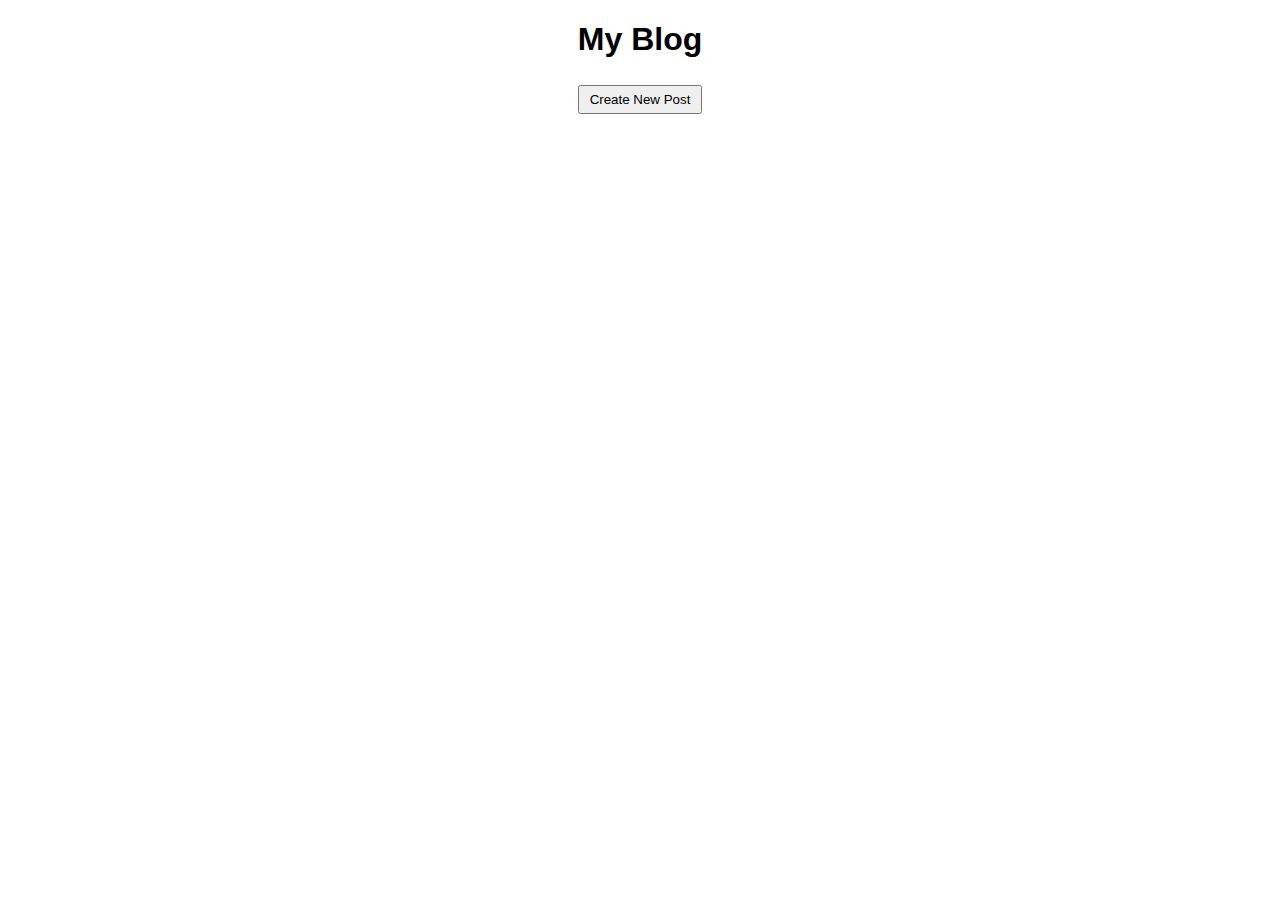
<file: index.html>
<!DOCTYPE html>
<html lang="en">
<head>
    <meta charset="UTF-8">
    <meta name="viewport" content="width=device-width, initial-scale=1.0">
    <title>Blog Home</title>
    <link rel="stylesheet" href="styles.css">
</head>
<body>
    <h1>My Blog</h1>
    <button onclick="location.href='create.html'">Create New Post</button>
    <div id="posts"></div>

    <script src="script.js"></script>
</body>
</html>
</file>
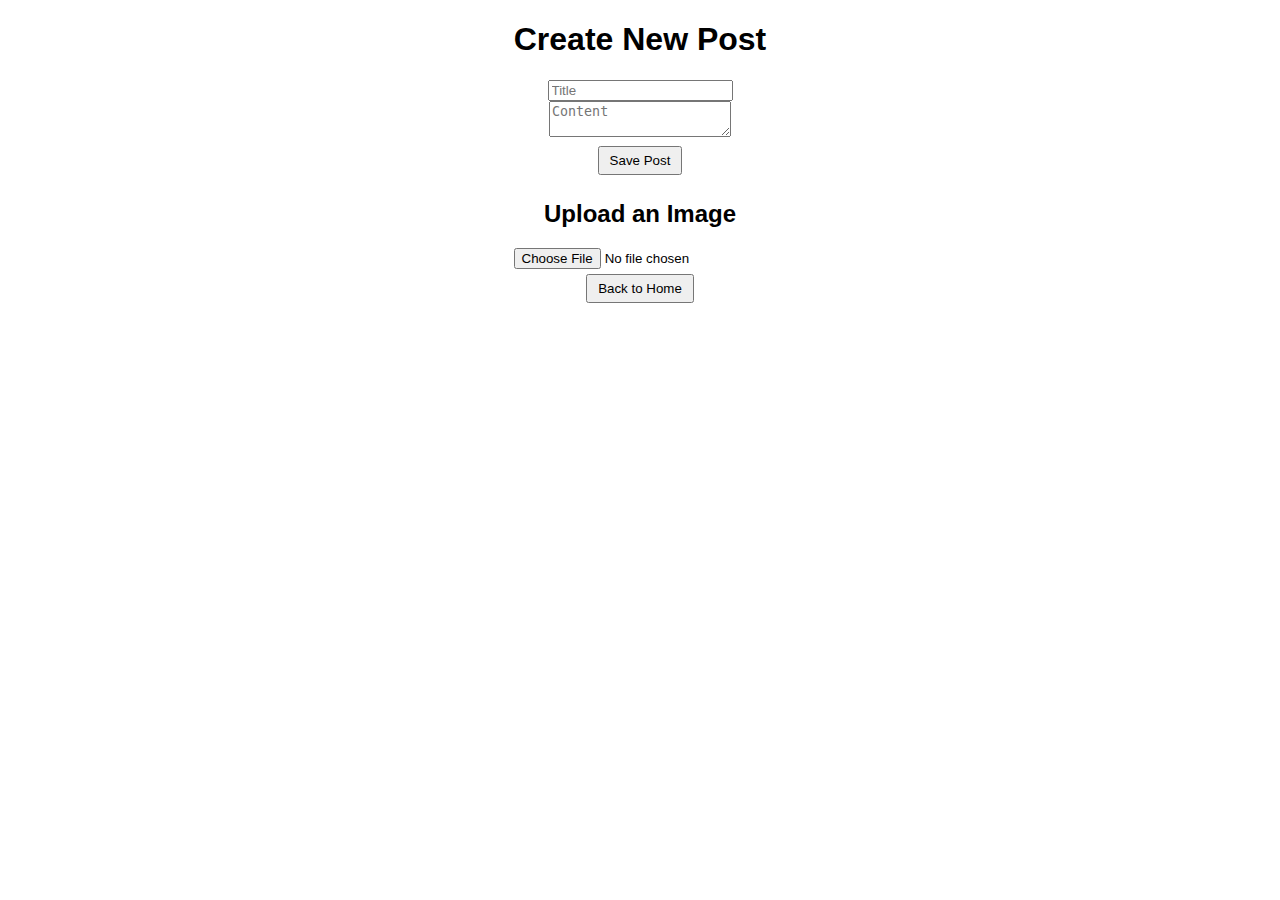
<file: new-post.html>
<!DOCTYPE html>
<html lang="en">
<head>
    <meta charset="UTF-8">
    <meta name="viewport" content="width=device-width, initial-scale=1.0">
    <title>Create Post</title>
    <link rel="stylesheet" href="styles.css">
</head>
<body>
    <h1>Create New Post</h1>
    <form onsubmit="savePost(event)">
        <input type="text" id="title" placeholder="Title" required><br>
        <textarea id="content" placeholder="Content" required></textarea><br>
        <button type="submit">Save Post</button>
<h2>Upload an Image</h2>
    <input type="file" id="fileInput" accept="image/*">
    <div id="preview"></div>

    </form>
    <button onclick="location.href='index.html'">Back to Home</button>

    <script src="script.js"></script>
</body>
</html>
</file>
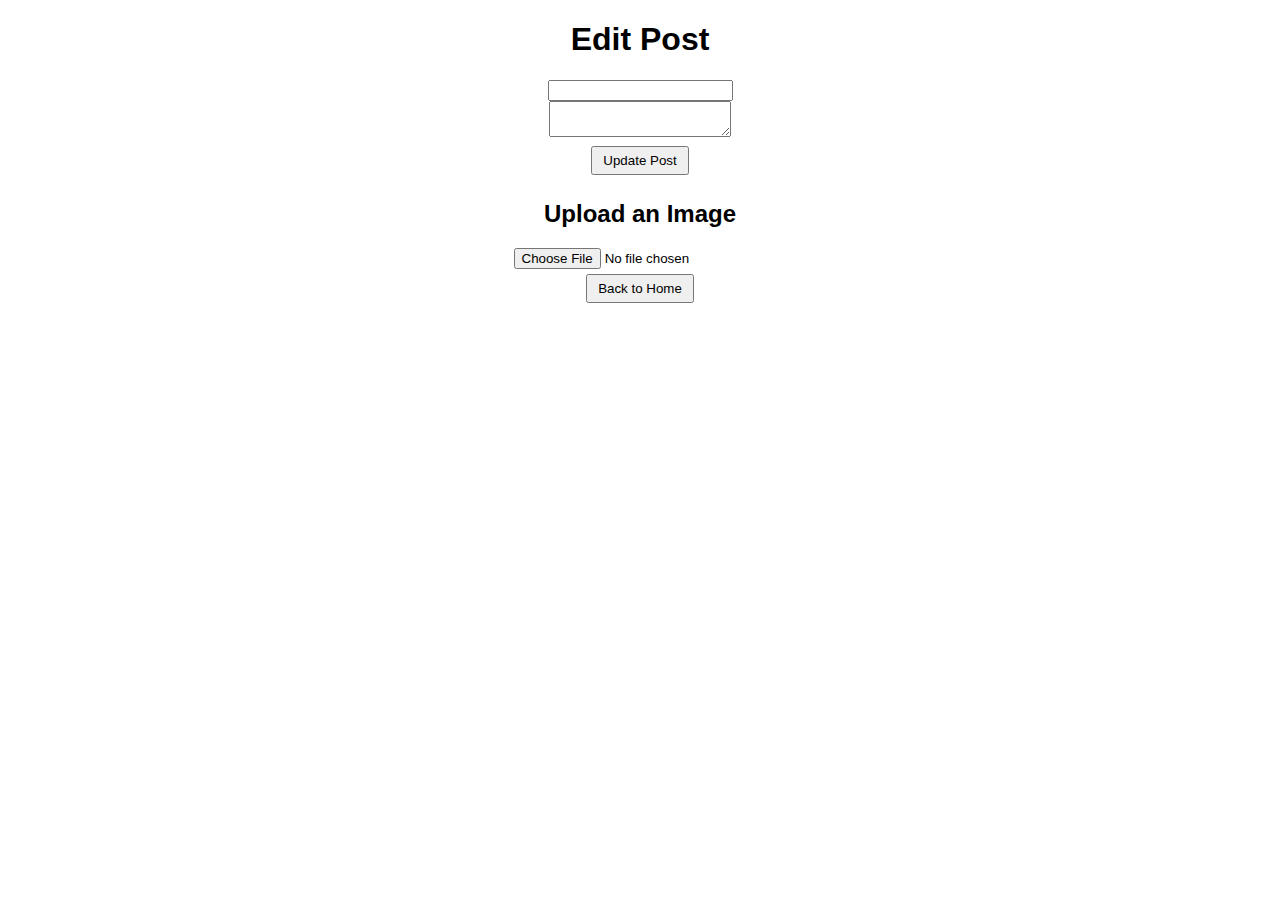
<file: view.html>
<!DOCTYPE html>
<html lang="en">
<head>
    <meta charset="UTF-8">
    <meta name="viewport" content="width=device-width, initial-scale=1.0">
    <title>View/Edit Post</title>
    <link rel="stylesheet" href="styles.css">
    <script src="script.js"></script>
</head>
<body>
    <h1 id="viewTitle"></h1>
    <p id="viewContent"></p>
    <h1>Edit Post</h1>
    <form onsubmit="updatePost(event)">
        <input type="hidden" id="postId">
        <input type="text" id="editTitle" required><br>
        <textarea id="editContent" required></textarea><br>
        <button type="submit">Update Post</button>
    <h2>Upload an Image</h2>
</form>
    <input type="file" id="fileInput" accept="image/*">
    <div id="preview"></div>

    <button onclick="location.href='index.html'">Back to Home</button>

    
</body>
</html>
</file>
<file: styles.css>
body {
    font-family: Arial, sans-serif;
    margin: 20px;
    text-align: center;
}

.post {
    border: 1px solid #ccc;
    padding: 10px;
    margin: 10px;
}

button {
    margin: 5px;
    padding: 5px 10px;
    cursor: pointer;
}
</file>
